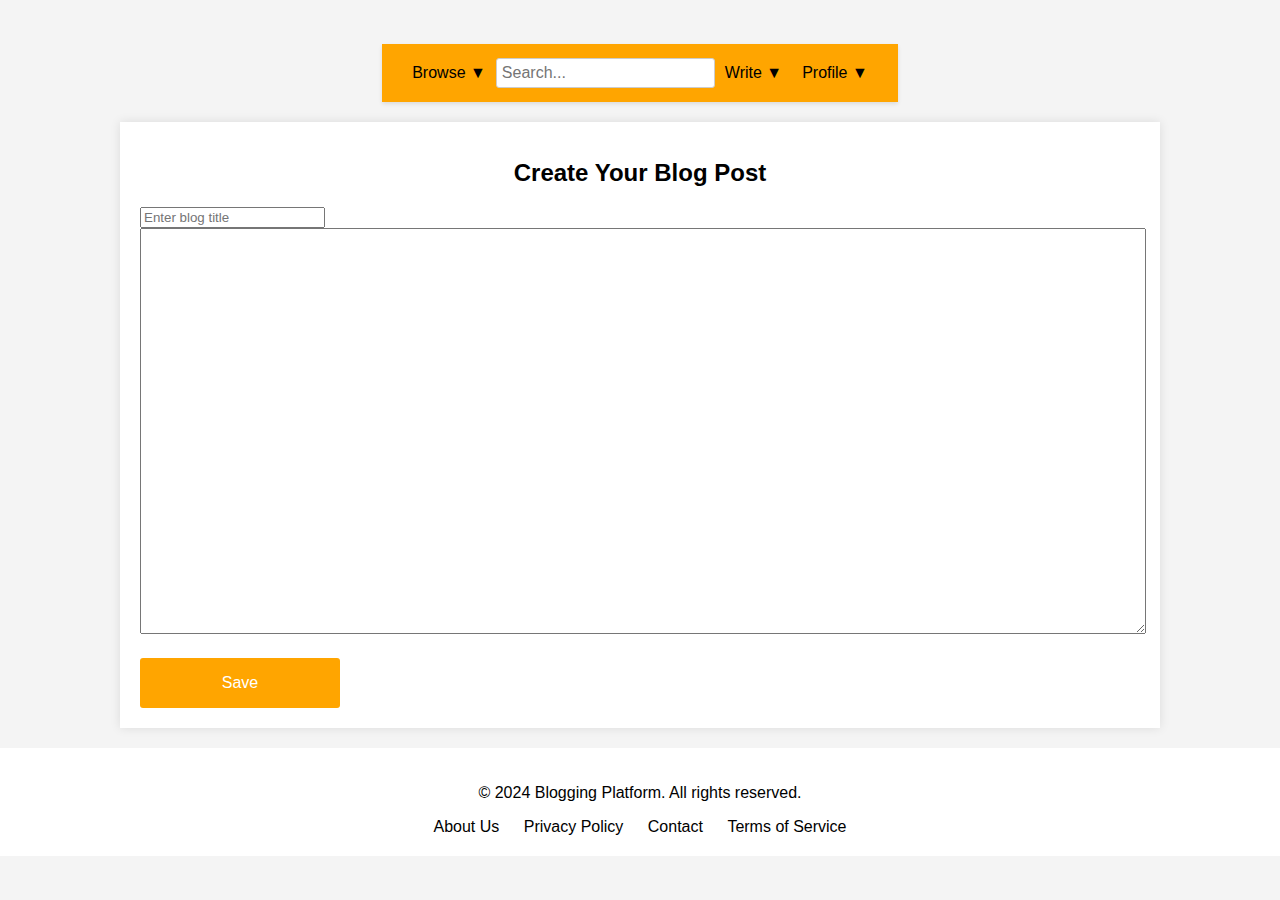
<file: create.html>
<!DOCTYPE html>
<html lang="en">
<head>
    <meta charset="UTF-8">
    <meta name="viewport" content="width=device-width, initial-scale=1.0">
    <title>Blog Editor</title>
    <link rel="stylesheet" href="create.css">
</head>
<body>
    <nav class="navbar">
        <div class="navbar-left">
            <div class="dropdown">
                <button class="dropbtn">Browse &#9660;</button>
                <div class="dropdown-content">
                    <a href="#">Option 1</a>
                    <a href="#">Option 2</a>
                    <a href="#">Option 3</a>
                </div>
            </div>
           
            <div class="search-bar">
                <input type="text" placeholder="Search...">
            </div>
        </div>
        <div class="navbar-right">
            <div class="dropdown">
                <button class="dropbtn">Write &#9660;</button>
                <div class="dropdown-content">
                    <a href="create.html">Write a new blog</a>
                    <a href="#">My Blogs</a>
                </div>
            </div>
            <div class="dropdown">
                <button class="dropbtn">Profile &#9660;</button>
                <div class="dropdown-content">
                    <a href="loggedin.html">My Profile</a>
                    <a href="inbox.html">Inbox</a>
                    <a href="notifications.html">Notifications</a>
                    <a href="library.html">Library</a>
                    <a href="language.html">Language</a>
                    <a href="#">Help</a>
                    <a href="settings.html">Settings</a>
                    <a href="index.html">Logout</a>
                </div>
            </div>
        </div>
    </nav>

    <div class="editor-container">
        <h1 class="editor-title">Create Your Blog Post</h1>
        <form id="blogForm"> <!-- Added form tag with id -->
            <input type="text" id="title" placeholder="Enter blog title" class="blog-title-input" required> <!-- Added title input -->
            <textarea id="editor" class="editor"></textarea>
            <button type="submit" class="save-button">Save</button>
        </form>
        <div id="feedback"></div> <!-- Added feedback element -->
    </div>

    <footer>
        <p>&copy; 2024 Blogging Platform. All rights reserved.</p>
        <a href="#">About Us</a>
        <a href="#">Privacy Policy</a>
        <a href="#">Contact</a>
        <a href="#">Terms of Service</a>
    </footer>

    <script src="https://cdn.ckeditor.com/4.16.2/standard/ckeditor.js"></script>
    <script src="create.js"></script>
</body>
</html>
</file>
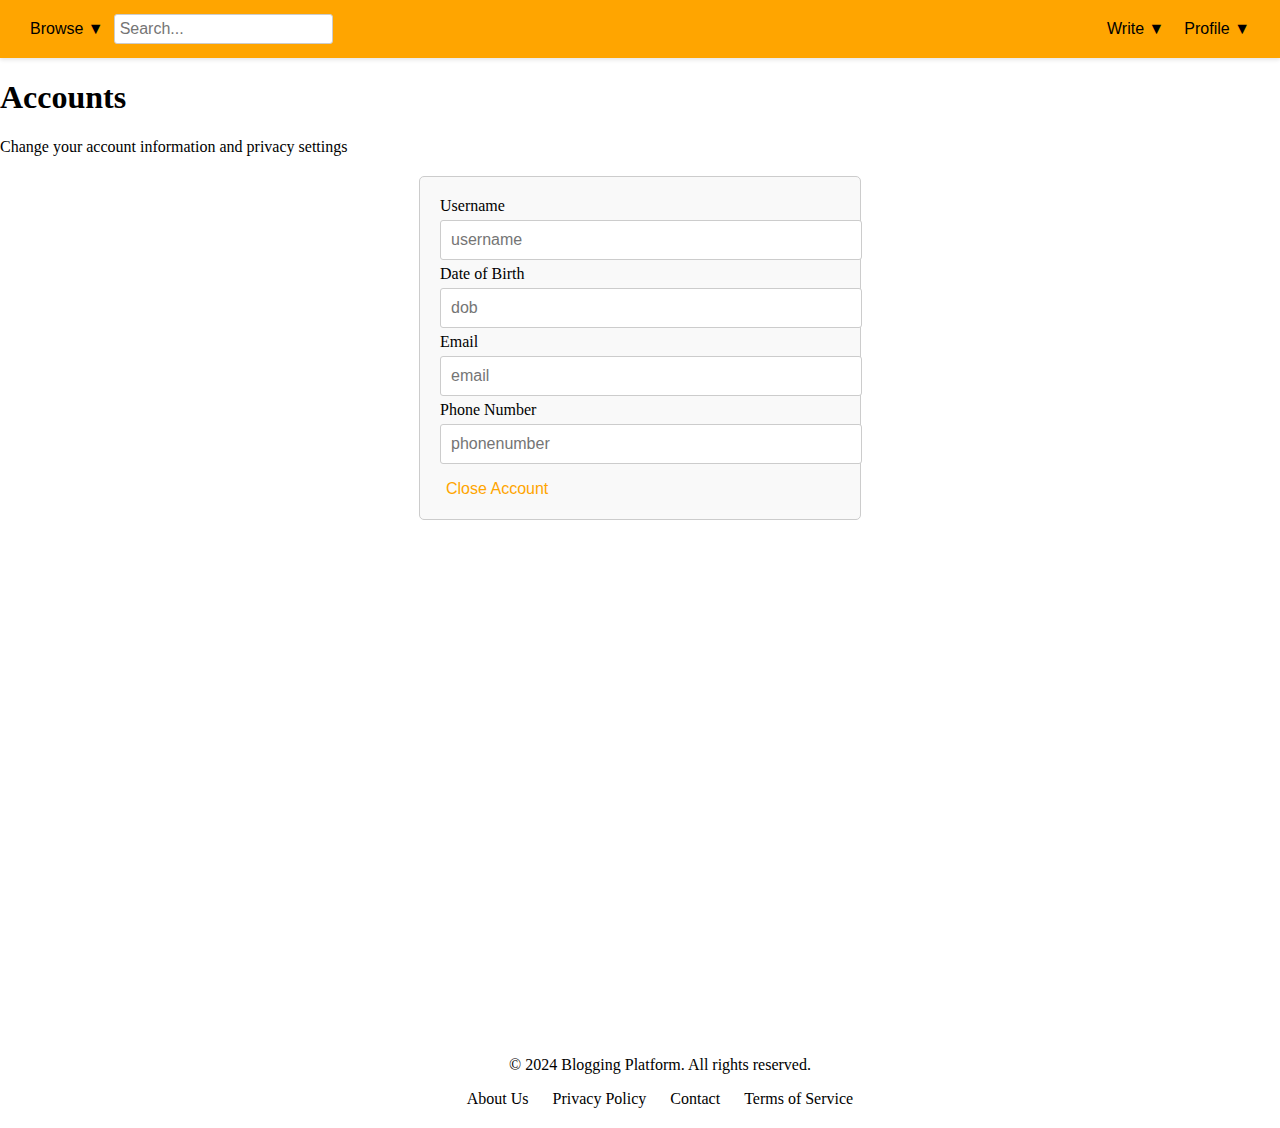
<file: inbox.html>
<!DOCTYPE html>
<html lang="en">
<head>
    <meta charset="UTF-8">
    <meta name="viewport" content="width=device-width, initial-scale=1.0">
    <link rel="stylesheet" href="settings.css">
    <title>Settings</title>
</head>
<body>
    <nav class="navbar">
        <div class="navbar-left">
            <div class="dropdown">
                <button class="dropbtn">Browse &#9660;</button>
                <div class="dropdown-content">
                    <a href="#">Option 1</a>
                    <a href="#">Option 2</a>
                    <a href="#">Option 3</a>
                </div>
            </div>
            <div class="search-bar">
                <input type="text" placeholder="Search...">
            </div>
            
        </div>
        <div class="navbar-right">
            <div class="dropdown">
                <button class="dropbtn">Write &#9660;</button>
                <div class="dropdown-content">
                    <a href="create.html">Write a new blog</a>
                    <a href="#">My Blogs</a>
                </div>
            </div>
            <div class="dropdown">
                <button class="dropbtn">Profile &#9660;</button>
                <div class="dropdown-content">
                    <a href="loggedin.html">My Profile</a>
                    <a href="inbox.html">Inbox</a>
                    <a href="notifications.html">Notifications</a>
                    <a href="library.html">Library</a>
                    <a href="language.html">Language</a>
                    <a href="#">Help</a>
                    <a href="#">Settings</a>
                    <a href="index.html">Logout</a>
                </div>
            </div>
        </div>
    </nav>

    <h1>Accounts</h1>
    <p>Change your account information and privacy settings</p>
    
    <div class="form-container">
        <form action="input-info">
            <label for="username" class="form-label">Username</label>
            <input type="text" id="username" placeholder="username" required>

            <label for="dob" class="form-label">Date of Birth</label>
            <input type="text" id="dob" placeholder="dob" required>

            <label for="email" class="form-label">Email</label>
            <input type="text" id="email" placeholder="email" required>

            <label for="phonenumber" class="form-label">Phone Number</label>
            <input type="text" id="phonenumber" placeholder="phonenumber" required>
        </form>
        <button class="close">Close Account</button>
    </div>

    <footer>
        <p>&copy; 2024 Blogging Platform. All rights reserved.</p>
        <a href="#">About Us</a>
        <a href="#">Privacy Policy</a>
        <a href="#">Contact</a>
        <a href="#">Terms of Service</a>
    </footer>

</body>
</html>
</file>
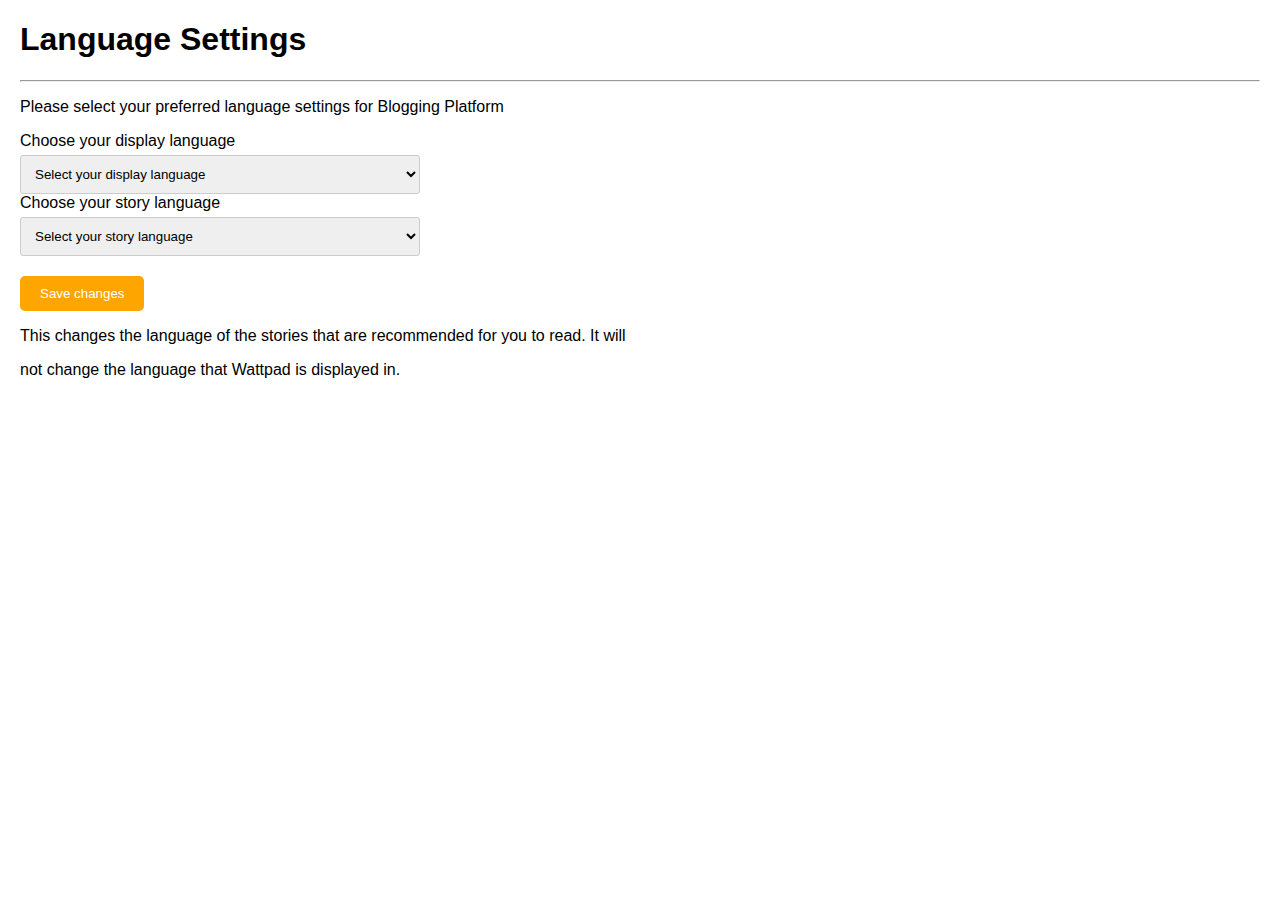
<file: language.html>
<!DOCTYPE html>
<html lang="en">
<head>
    <meta charset="UTF-8">
    <meta name="viewport" content="width=device-width, initial-scale=1.0">
    <title>Language Settings</title>
    <link rel="stylesheet" href="language.css">
</head>
<body>
    <h1>Language Settings</h1>
    <hr>
    <p>Please select your preferred language settings for Blogging Platform</p>
    <form id="language-form">
        <div class="language-settings">
            <div class="inputbox">
                <span class="display-language">Choose your display language</span>
                <select id="display-language" required>
                    <option value="" disabled selected>Select your display language</option>
                    <option value="en">English</option>
                    <option value="es">Spanish</option>
                    <option value="fr">French</option>
                    <option value="zh">Chinese</option>
                    <option value="ar">Arabic</option>
                    <option value="ru">Russian</option>
                    <option value="de">German</option>
                    <option value="ja">Japanese</option>
                    <option value="hi">Hindi</option>
                </select>
                
                <span class="story-language">Choose your story language</span>
                <select id="story-language" required>
                    <option value="" disabled selected>Select your story language</option>
                    <option value="en">English</option>
                    <option value="es">Spanish</option>
                    <option value="fr">French</option>
                    <option value="zh">Chinese</option>
                    <option value="ar">Arabic</option>
                    <option value="ru">Russian</option>
                    <option value="de">German</option>
                    <option value="ja">Japanese</option>
                    <option value="hi">Hindi</option>
                </select>
            </div>
        </div>

        <div class="button">
            <button type="submit" class="save-button">Save changes</button>
        </div>
    </form> 

    <p>This changes the language of the stories that are recommended for you to read. It will </p>
    <p>not change the language that Wattpad is displayed in.</p>


    <script src="script.js"></script>
</body>
</html>
</file>
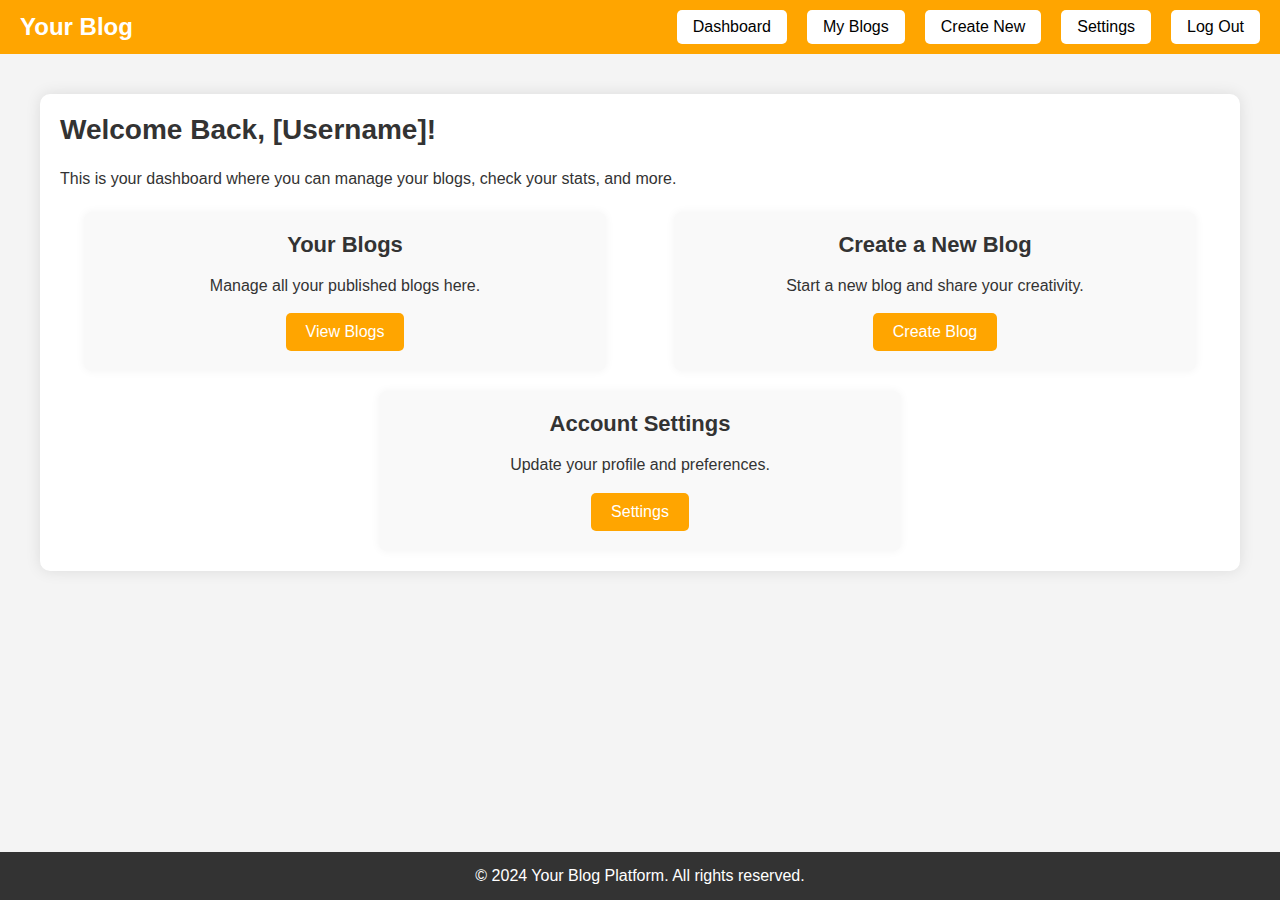
<file: loggedin.html>
<!DOCTYPE html>
<html lang="en">
<head>
    <meta charset="UTF-8">
    <meta name="viewport" content="width=device-width, initial-scale=1.0">
    <title>Logged In - Your Blog Platform</title>
    <link rel="stylesheet" href="loggedin.css"> <!-- Link to your external CSS file -->
</head>
<body>
    <!-- Navigation Bar -->
    <div class="navbar">
        <h1>Your Blog</h1>
        <div class="nav-options">
            <a href="library.html">Dashboard</a>
            <a href="library.html">My Blogs</a>
            <a href="create.html">Create New</a>
            <a href="settings.html">Settings</a>
            <a href="index.html">Log Out</a>
        </div>
    </div>

    <!-- Main Content Area -->
    <div class="container">
        <h2>Welcome Back, [Username]!</h2>
        <p>This is your dashboard where you can manage your blogs, check your stats, and more.</p>

        <div class="dashboard-sections">
            <div class="section">
                <h3>Your Blogs</h3>
                <p>Manage all your published blogs here.</p>
                <a href="library.html" class="btn">View Blogs</a>
            </div>
            <div class="section">
                <h3>Create a New Blog</h3>
                <p>Start a new blog and share your creativity.</p>
                <a href="create.html" class="btn">Create Blog</a>
            </div>
            <div class="section">
                <h3>Account Settings</h3>
                <p>Update your profile and preferences.</p>
                <a href="settings.html" class="btn">Settings</a>
            </div>
        </div>
    </div>

    <!-- Footer -->
    <div class="footer">
        <p>&copy; 2024 Your Blog Platform. All rights reserved.</p>
    </div>

    <!-- JavaScript -->
    <script src="loggedin.js"></script> <!-- Link to your external JS file -->
</body>
</html>
</file>
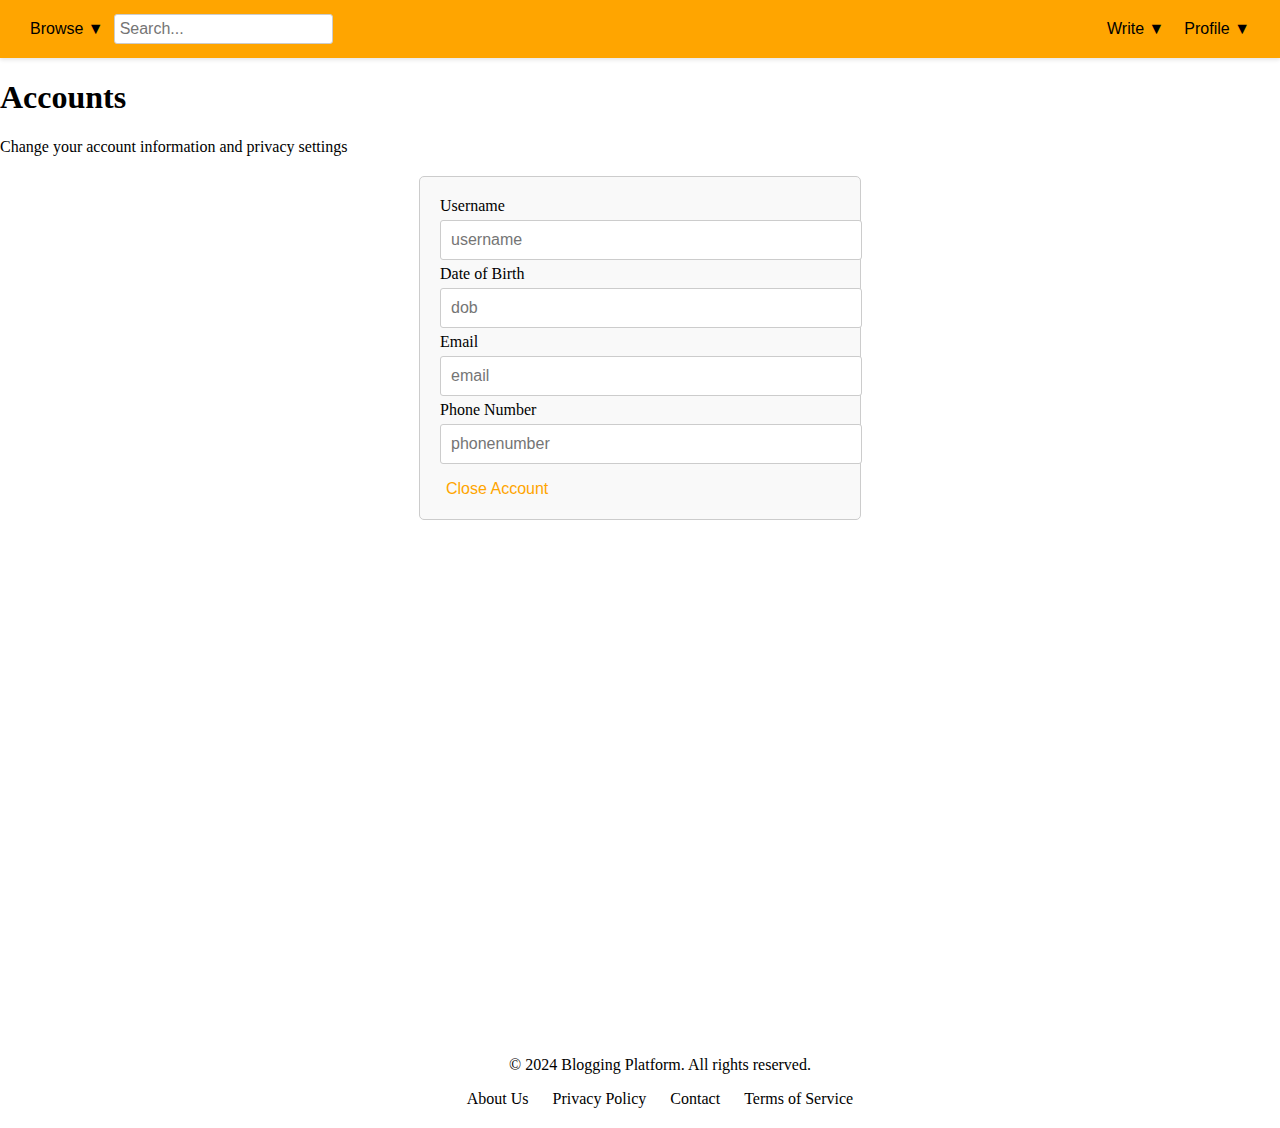
<file: settings.html>
<!DOCTYPE html>
<html lang="en">
<head>
    <meta charset="UTF-8">
    <meta name="viewport" content="width=device-width, initial-scale=1.0">
    <link rel="stylesheet" href="settings.css">
    <title>Settings</title>
</head>
<body>
    <nav class="navbar">
        <div class="navbar-left">
            <div class="dropdown">
                <button class="dropbtn">Browse &#9660;</button>
                <div class="dropdown-content">
                    <a href="#">Fiction</a>
                    <a href="#">Non-Fiction</a>
                    <a href="#">Recipes</a>
                    <a href="#">Science-fiction</a>
                    <a href="#">Romance</a>
                    <a href="#">Thriller</a>
                    <a href="#">Poetry</a>
                    <a href="#">Short story</a>
                    <a href="#">Teen Fiction</a>
                    <a href="#">Fantasy</a>
                </div>
            </div>
          
            <div class="search-bar">
                <input type="text" placeholder="Search...">
            </div>
        </div>
        <div class="navbar-right">
            <div class="dropdown">
                <button class="dropbtn">Write &#9660;</button>
                <div class="dropdown-content">
                    <a href="create.html">Write a new blog</a>
                    <a href="#">My Blogs</a>
                </div>
            </div>
            <div class="dropdown">
                <button class="dropbtn">Profile &#9660;</button>
                <div class="dropdown-content">
                    <a href="loggedin.html">My Profile</a>
                    <a href="inbox.html">Inbox</a>
                    <a href="notifications.html">Notifications</a>
                    <a href="library.html">Library</a>
                    <a href="language.html">Language</a>
                    <a href="#">Help</a>
                    <a href="settings.html">Settings</a>
                    <a href="index.html">Logout</a>
                </div>
            </div>
        </div>
    </nav>

    <h1>Accounts</h1>
    <p>Change your account information and privacy settings</p>
    
    <div class="form-container">
        <form action="input-info">
            <label for="username" class="form-label">Username</label>
            <input type="text" id="username" placeholder="username" required>

            <label for="dob" class="form-label">Date of Birth</label>
            <input type="text" id="dob" placeholder="dob" required>

            <label for="email" class="form-label">Email</label>
            <input type="text" id="email" placeholder="email" required>

            <label for="phonenumber" class="form-label">Phone Number</label>
            <input type="text" id="phonenumber" placeholder="phonenumber" required>
        </form>
        <button class="close">Close Account</button>
    </div>

    <footer>
        <p>&copy; 2024 Blogging Platform. All rights reserved.</p>
        <a href="#">About Us</a>
        <a href="#">Privacy Policy</a>
        <a href="#">Contact</a>
        <a href="#">Terms of Service</a>
    </footer>

</body>
</html>
</file>
<file: create.css>
body {
    font-family: Arial, sans-serif;
    margin: 0;
    padding: 0;
    display: flex;
    flex-direction: column;
    align-items: center;
    justify-content: center;
    height: 100vh;
    background-color: #f4f4f4;
}

.navbar {
    display: flex;
    justify-content: space-between;
    background-color: orange;
    padding: 10px 20px;
    box-shadow: 0 2px 4px rgba(0, 0, 0, 0.1);
}

.navbar-left, .navbar-right {
    display: flex;
    align-items: center;
}

.search-bar {
    display: flex;
    align-items: center;
}

.search-bar input[type="text"] {
    padding: 5px;
    font-size: 16px;
    border: 1px solid #ccc;
    border-radius: 3px;
}

.dropdown {
    position: relative;
    display: inline-block;
}

.dropbtn {
    background-color: transparent;
    color: black;
    border: none;
    cursor: pointer;
    padding: 10px;
    font-size: 16px;
}

.dropdown-content {
    display: none;
    position: absolute;
    background-color: white;
    min-width: 160px;
    box-shadow: 0px 8px 16px 0px rgba(0,0,0,0.2);
    z-index: 1;
}

.dropdown-content a {
    color: black;
    padding: 12px 16px;
    text-decoration: none;
    display: block;
}

.dropdown-content a:hover {
    background-color: #f1f1f1;
}

.dropdown:hover .dropdown-content {
    display: block;
}

.editor-container {
    width: 80%;
    max-width: 1000px;
    margin: 20px auto;
    background: white;
    padding: 20px;
    box-shadow: 0 0 10px rgba(0, 0, 0, 0.1);
}

.editor-title {
    margin-bottom: 20px;
    font-size: 24px;
    text-align: center;
}

.editor {
    width: 100%;
    height: 400px; /* Adjust height as needed */
}

.save-button {
    background-color: orange;
    color: white;
    height: 50px;
    width: 200px;
    font-size: 16px;
    border: none;
    border-radius: 3px;
    cursor: pointer;
    margin-top: 20px;
}

footer {
    
    background-color: white; /* Footer background color set to white */
    color: black;
    text-align: center;
    padding: 20px;
    position: relative;
    width: 100%;
}

footer a {
    color: black;
    text-decoration: none;
    margin: 0 10px;
}

footer a:hover {
    text-decoration: underline;
}
</file>
<file: settings.css>
/* Remove white spacing around the navbar */
html, body {
    margin: 0;
    padding: 0;
    width: 100%;
}

.navbar {
    display: flex;
    justify-content: space-between;
    background-color: orange;
    padding: 10px 20px;
    box-shadow: 0 2px 4px rgba(0, 0, 0, 0.1);
}

.navbar-left, .navbar-right {
    display: flex;
    align-items: center;
}

.search-bar {
    display: flex;
    align-items: center;
}

.search-bar input[type="text"] {
    padding: 5px;
    font-size: 16px;
    border: 1px solid #ccc;
    border-radius: 3px;
}

.dropdown {
    position: relative;
    display: inline-block;
}

.dropbtn {
    background-color: transparent;
    color: black;
    border: none;
    cursor: pointer;
    padding: 10px;
    font-size: 16px;
}

.dropdown-content {
    display: none;
    position: absolute;
    background-color: white;
    min-width: 160px;
    box-shadow: 0px 8px 16px 0px rgba(0,0,0,0.2);
    z-index: 1;
}

.dropdown-content a {
    color: black;
    padding: 12px 16px;
    text-decoration: none;
    display: block;
}

.dropdown-content a:hover {
    background-color: #f1f1f1;
}

.dropdown:hover .dropdown-content {
    display: block;
}

footer {
    margin-top: 500px;
    background-color: white; /* Footer background color set to white */
    color: black;
    text-align: center;
    padding: 20px;
    position: relative;
    width: 100%;
}

footer a {
    color: black;
    text-decoration: none;
    margin: 0 10px;
}

footer a:hover {
    text-decoration: underline;
}

.close {
    color: orange;
    background-color: transparent;
    border: none;
    cursor: pointer;
    font-size: 16px;
    margin-top: 10px;
}

.form-container {
    display: flex;
    flex-direction: column;
    align-items: flex-start;
    max-width: 400px;
    margin: 20px auto;
    padding: 20px;
    border: 1px solid #ccc;
    border-radius: 5px;
    background-color: #f9f9f9;
}

.form-label {
    margin-top: 10px;
}

form input[type="text"] {
    width: 100%;
    padding: 10px;
    margin: 5px 0;
    font-size: 16px;
    border: 1px solid #ccc;
    border-radius: 3px;
}
</file>
<file: language.css>
body {
    font-family: Arial, sans-serif;
    margin: 20px;
}

.language-settings {
    margin-bottom: 20px;
}

.inputbox {
    margin-bottom: 10px;
}

.inputbox span {
    display: block;
    margin-bottom: 5px;
}

select {
    width: 100%;
    max-width: 400px;
    padding: 10px;
    border-radius: 3px;
    border: 1px solid #ccc;
    box-sizing: border-box;
}

.save-button {
    background-color: orange;
    color: white;
    border: none;
    padding: 10px 20px;
    cursor: pointer;
    border-radius: 5px;
}

.save-button:hover {
    background-color: darkorange;
}
</file>
<file: loggedin.css>
/* Basic Reset */
* {
    margin: 0;
    padding: 0;
    box-sizing: border-box;
}

/* General Body Styling */
body {
    font-family: Arial, sans-serif;
    background-color: #f4f4f4;
    color: #333;
}

/* Navbar Styling */
.navbar {
    background-color: orange;
    padding: 10px 20px;
    display: flex;
    justify-content: space-between;
    align-items: center;
}

.navbar h1 {
    color: white;
    font-size: 24px;
}

.navbar .nav-options {
    display: flex;
    gap: 20px;
}

.navbar .nav-options a {
    color: black;
    text-decoration: none;
    font-size: 16px;
    padding: 8px 16px;
    background-color: white;
    border-radius: 5px;
    transition: background-color 0.3s;
}

.navbar .nav-options a:hover {
    background-color: #ddd;
}

/* Main Container Styling */
.container {
    max-width: 1200px;
    margin: 40px auto;
    padding: 20px;
    background-color: white;
    border-radius: 10px;
    box-shadow: 0 0 15px rgba(0, 0, 0, 0.1);
}

.container h2 {
    margin-bottom: 20px;
    font-size: 28px;
}

.container p {
    margin-bottom: 20px;
    line-height: 1.6;
}

/* Dashboard Sections */
.dashboard-sections {
    display: flex;
    gap: 20px;
    flex-wrap: wrap;
    justify-content: space-around;
}

.section {
    background-color: #f9f9f9;
    border-radius: 8px;
    padding: 20px;
    width: 45%;
    text-align: center;
    box-shadow: 0 0 10px rgba(0, 0, 0, 0.05);
    transition: transform 0.3s ease;
}

.section:hover {
    transform: translateY(-5px);
}

.section h3 {
    margin-bottom: 15px;
    font-size: 22px;
}

.section p {
    margin-bottom: 15px;
    font-size: 16px;
}

.btn {
    background-color: orange;
    color: white;
    padding: 10px 20px;
    border: none;
    border-radius: 5px;
    font-size: 16px;
    cursor: pointer;
    text-align: center;
    text-decoration: none; /* Ensure text-decoration is none for anchor tags styled as buttons */
    display: inline-block;
    transition: background-color 0.3s ease;
}

.btn:hover {
    background-color: orange;
}

/* Footer Styling */
.footer {
    background-color: #333;
    color: white;
    text-align: center;
    padding: 15px 0;
    position: fixed;
    bottom: 0;
    width: 100%;
}
</file>
